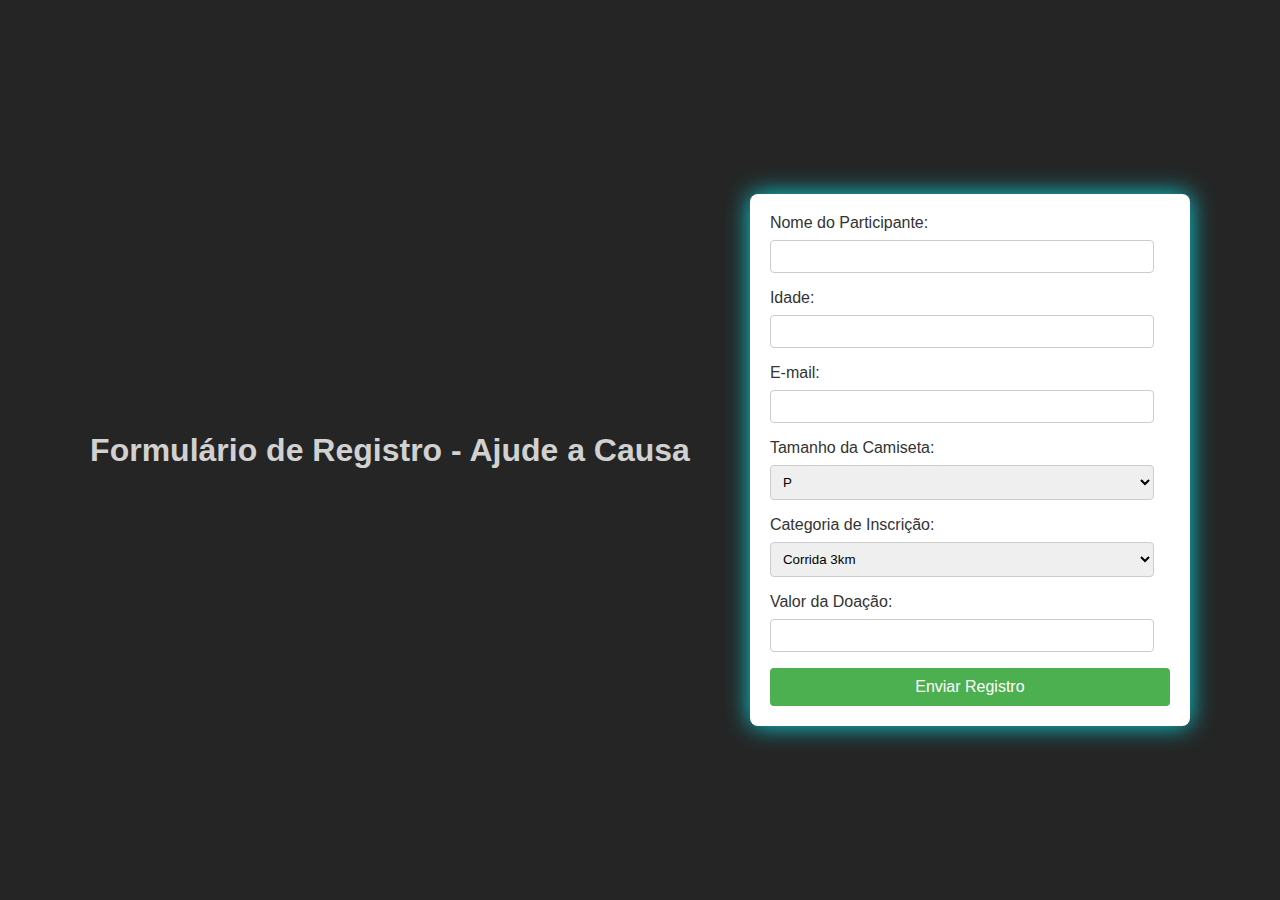
<file: index.html>
<!DOCTYPE html>
<html lang="pt-br">
<head>
  <meta charset="UTF-8">
  <meta name="viewport" content="width=device-width, initial-scale=1.0">
  <title>Ajude a Causa</title>
  <link rel="stylesheet" href="style.css">
</head>
<body>
  <h1>Formulário de Registro - Ajude a Causa</h1><br>
    <form id="formularioDeRegistro" action="agradecimento.html" method="get">
        <label for="nome">Nome do Participante:</label>
        <input type="text" id="nome" name="nome" required><br>

        <label for="idade">Idade:</label>
        <input type="number" id="idade" name="idade" required><br>

        <label for="email">E-mail:</label>
        <input type="email" id="email" name="email" required><br>

        <label for="tamanhoCamiseta">Tamanho da Camiseta:</label>
        <select id="tamanhoCamiseta" name="tamanhoCamiseta" required>
            <option value="P">P</option>
            <option value="M">M</option>
            <option value="G">G</option>
            <option value="GG">GG</option>
            <option value="XG">XG</option>
        </select>
        <br>

        <label for="categoriaInscricao">Categoria de Inscrição:</label>
        <select id="categoriaInscricao" name="categoriaInscricao" required>
            <option value="3RUN">Corrida 3km</option>
            <option value="5RUN">Corrida 5km</option>
            <option value="4WALK">Caminhada 4km</option>
        </select>
        <br>

        <label for="valorDoacao">Valor da Doação:</label>
        <input type="number" id="valorDoacao" name="valorDoacao" step="0.01" min="0">

        <button type="submit">Enviar Registro</button>
    </form>
    <script>
      const urlParams = new URLSearchParams(window.location.search);
      const entries = urlParams.entries();
  
      for(const entry of entries){
        console.log(`${entry[0]} ${entry[1]}`);
      }
    </script>
</body>
</html>
</file>
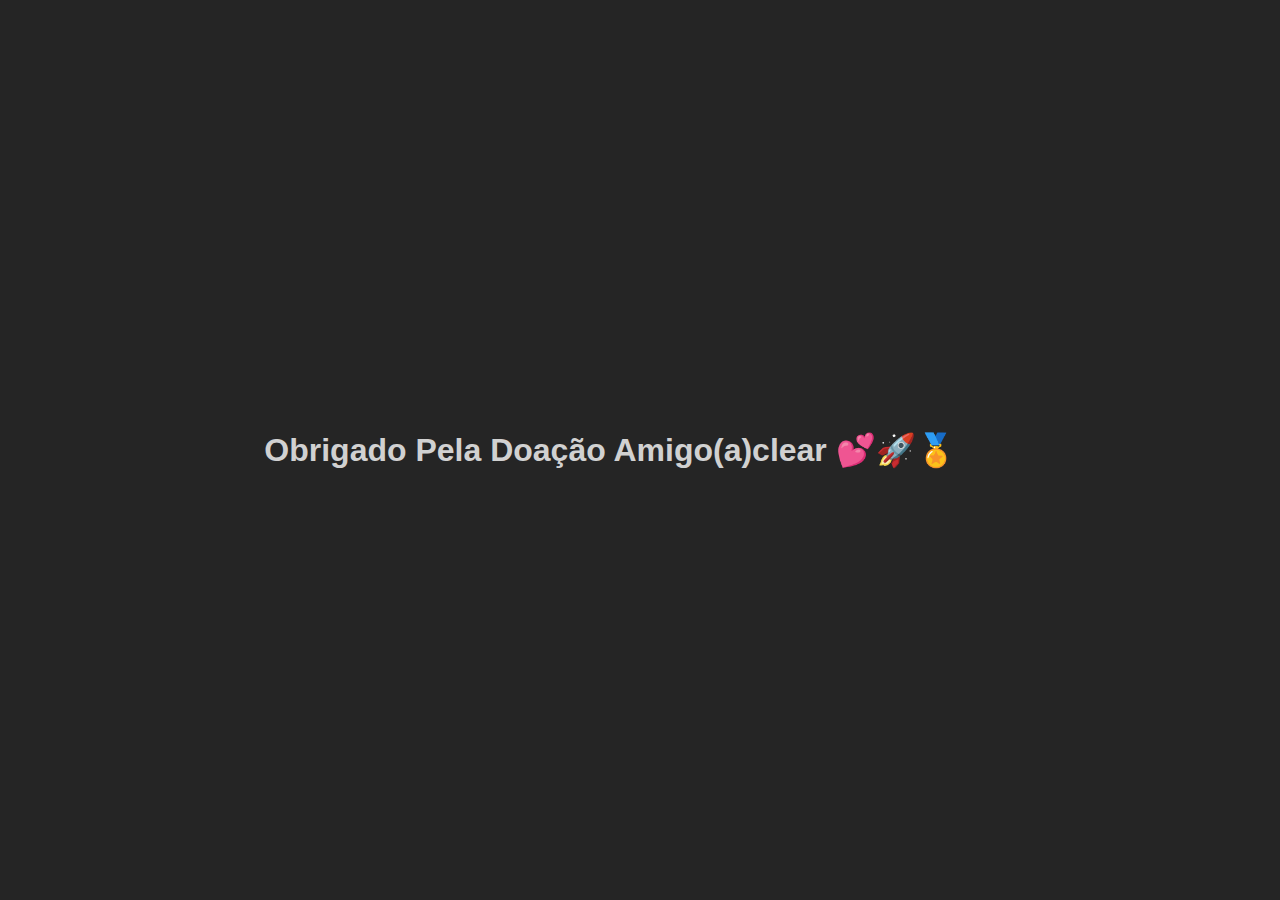
<file: agradecimento.html>
<!DOCTYPE html>
<html lang="pt-br">
<head>
  <meta charset="UTF-8">
  <meta name="viewport" content="width=device-width, initial-scale=1.0">
  <title>Document</title>
  <link rel="stylesheet" href="style.css">
</head>
<body>
  <h1>Obrigado Pela Doação Amigo(a)clear 💕🚀🏅</h1>
</body>
</html>
</file>
<file: style.css>
body {
  font-family: 'Arial', sans-serif;
  background-color: #252525;
  margin: 0;
  padding: 0;
  display: flex;
  align-items: center;
  justify-content: center;
  height: 100vh;
}

h1 {
  text-align: center;
  margin-right: 60px;
  color: #d1d1d1;
}

form {
  max-width: 400px;
  width: 100%;
  background-color: #fff;
  padding: 20px;
  border-radius: 8px;
  box-shadow: 0 0 25px rgb(11, 212, 219);
  margin-top: 20px;
}

label {
  display: block;
  margin-bottom: 8px;
  color: #333;
}

input,
select {
  width: calc(100% - 16px);
  padding: 8px;
  margin-bottom: 16px;
  box-sizing: border-box;
  border: 1px solid #ccc;
  border-radius: 4px;
}

button {
  background-color: #4CAF50;
  color: #fff;
  padding: 10px;
  border: none;
  border-radius: 4px;
  cursor: pointer;
  font-size: 16px;
  width: 100%;
}

button:hover {
  background-color: #45a049;
}
</file>
